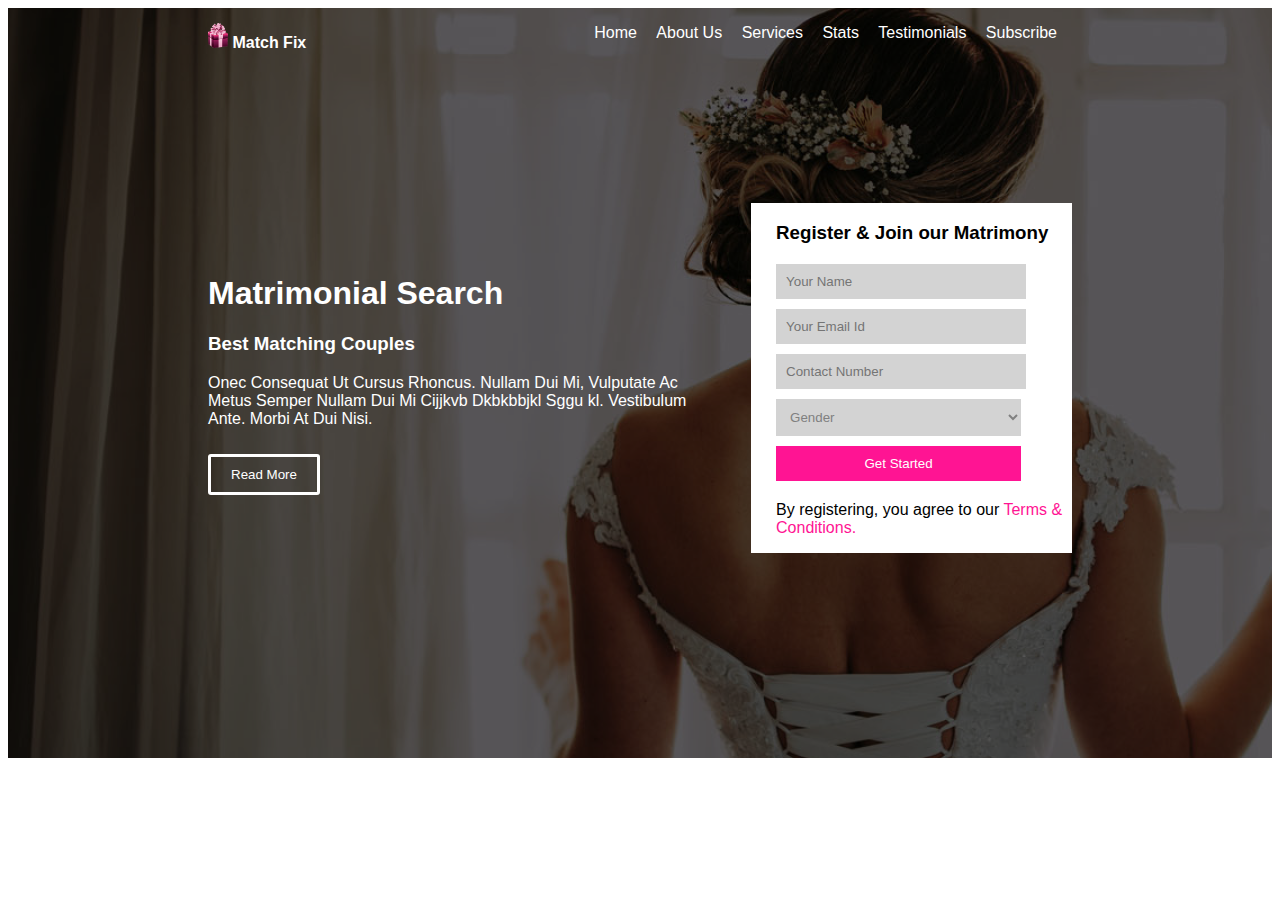
<file: assignment/index.html>
<!DOCTYPE html>
<html>
	<head>
		<title> Navigation Using Ul </title>
		<link href="css/assignment.css" rel="stylesheet" >
		<style type="text/css">
		
		</style>
	</head>
	<body>
		<div class="container">
			<div class="banner">
				<div class="overlay">
					<div class="header">
						<div class="logo-area">
							<img src="images/gift.png"/ alt="logo" id="logo">
							<h4>Match Fix</h4>
						</div>
						<div class="navigation">
							<ul>
								<li>Home</li>
								<li>About Us</li>
								<li>Services</li>
								<li>Stats</li>
								<li>Testimonials</li>
								<li>Subscribe</li>
							</ul>
						</div>
					</div>
					
					<div class="maincontent">
						<div class="welcome">
							<h1>Matrimonial Search</h1>
							<h3>Best Matching Couples</h3>
							 <p>Onec Consequat Ut Cursus Rhoncus. Nullam Dui Mi, Vulputate Ac <br>
							 Metus Semper Nullam Dui Mi Cijjkvb Dkbkbbjkl Sggu kl. Vestibulum Ante. Morbi At Dui Nisi.</p>
							 <button>Read More</button>
						</div>
						
						<div class="formarea">
							<h3>Register & Join our Matrimony</h3>
							<form>
								<input type="text" name="Name" placeholder="Your Name" required/>
								<input type="email" name="Email" placeholder="Your Email Id" required/>
								<input type="text" name="Contact_Number" placeholder="Contact Number"/>
								<select name="Gender">
									<option value="Gender">Gender</option>
									<option value="Male">Male</option>
									<option value="Female">Female</option>
								</select>
								<input type="button" value="Get Started"/ id="form_button">
							</form>
							<p>By registering, you agree to our <span>Terms & Conditions.</span></p>
						</div>
					</div>
				</div>
			</div>
		</div>
	</body>
</html>
</file>
<file: assignment/css/assignment.css>
body{
	font-family: arial body, calibri, sans-serif;
}

.banner{
	height:750px;
	background-color:grey;
	background-image:url("../images/banner.jpg");
	background-repeat:no-repeat;
	background-size:cover;
	background-attachment: fixed;
	
}

.overlay{
	height:inherit;
	background-color:rgba(0,0,0,0.6);
}

.header{
	display:flex;
	justify-content:space-between;
	margin:0px 200px;
	color:white;
}

.header .logo-area{
	width:30%;
	
}

.header .logo-area h4{
	display:inline-block;
	margin-top:15px;
}
.header .logo-area #logo{
	max-width:20px;
	margin-top:15px;
	
}


.navigation{
	
	margin-left:15px;
}


.navigation ul li{
	text-decoration:none;
	display:inline-block;
	margin-right:15px;
	text-align:right;
}

.maincontent{
	display:flex;
	justify-content:space-between;
	margin:130px 200px 80px;
	color:white;
}

.welcome{
	justify-content:center;
	padding:50px 60px 30px 0px; 
	width:70%;
}

.welcome button{
	background:transparent;
	margin-top:10px;
	padding:10px 20px;
	color:white;
	border: solid white;
	border-radius:3px;
}

.welcome h1 h3{
	font-size:50px
}

.formarea{
	color:black;
	background-color:white;
	justify-content:center;
	padding-left:25px;
}

.formarea p span{
	color:deeppink;
}

.formarea form{
	margin:20px;
	
}
.formarea form input, select{
	display:block;
	padding:10px;
	margin-left:-20px;
	margin-bottom:10px;
	margin-right:10px;
	width:90%;
	border:0px;
	background-color:lightgray;
}

form select{
	color:gray;
	width:245px;
}

#form_button{
	background-color:deeppink;
	color:white;
	width:245px;
}
</file>
